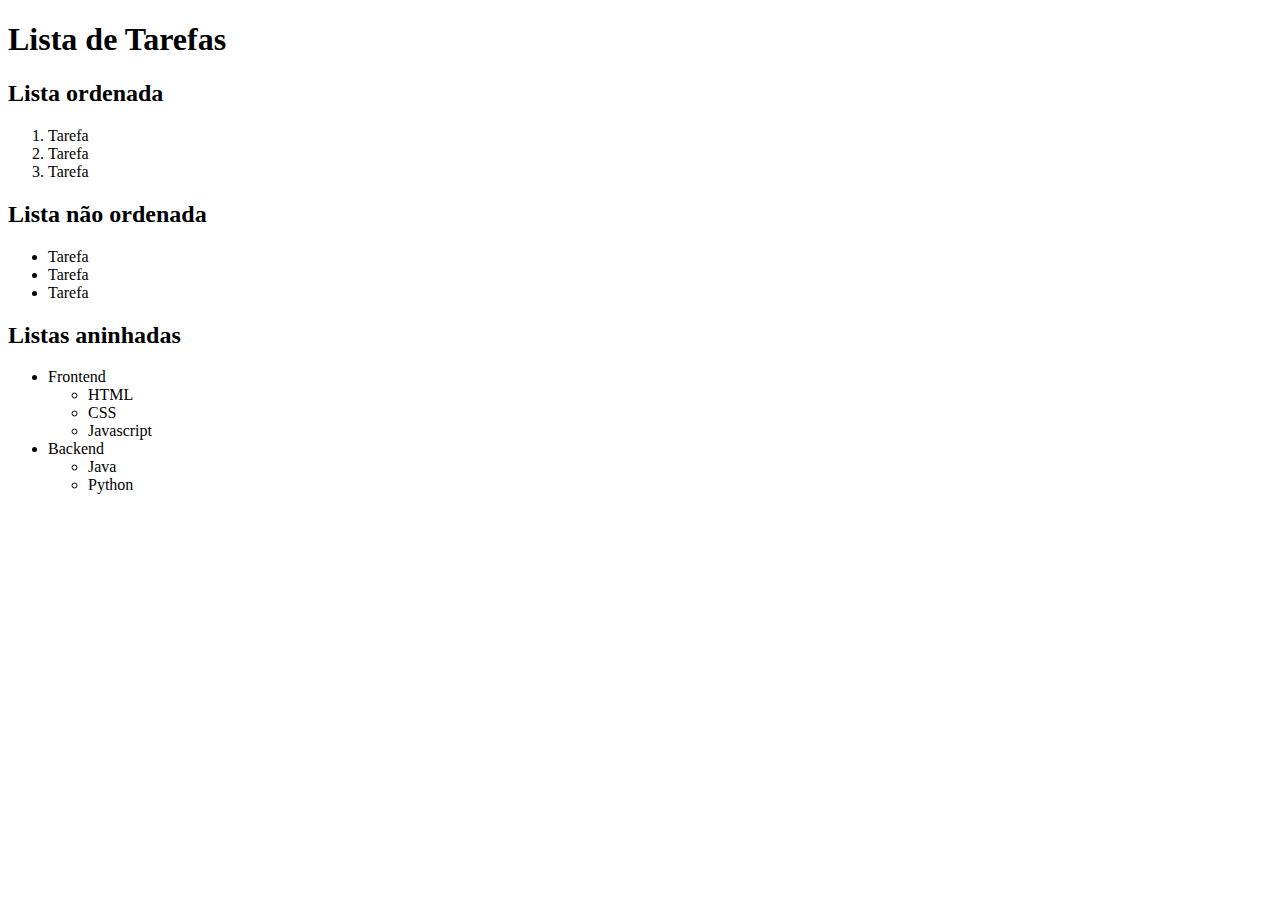
<file: html-css/aula02/index.html>
<!DOCTYPE html>
<html lang="pt-BR">
<head>
    <meta charset="UTF-8">
    <meta name="viewport" content="width=device-width, initial-scale=1.0">
    <title>Aula 2</title>
</head>
<body>
    <h1>Lista de Tarefas</h1>

    <h2>Lista ordenada</h2>
    <ol>
        <li>Tarefa</li>
        <li>Tarefa</li>
        <li>Tarefa</li>
    </ol>

    <h2>Lista não ordenada</h2>
    <ul>
        <li>Tarefa</li>
        <li>Tarefa</li>
        <li>Tarefa</li>
    </ul>

    <h2>Listas aninhadas</h2>
    <ul>
        <li>Frontend
            <ul>
                <li>HTML</li>
                <li>CSS</li>
                <li>Javascript</li>
            </ul>
        </li>
        <li>Backend
            <ul>
                <li>Java</li>
                <li>Python</li>
            </ul>
        </li>
    </ul>
</body>
</html>
</file>
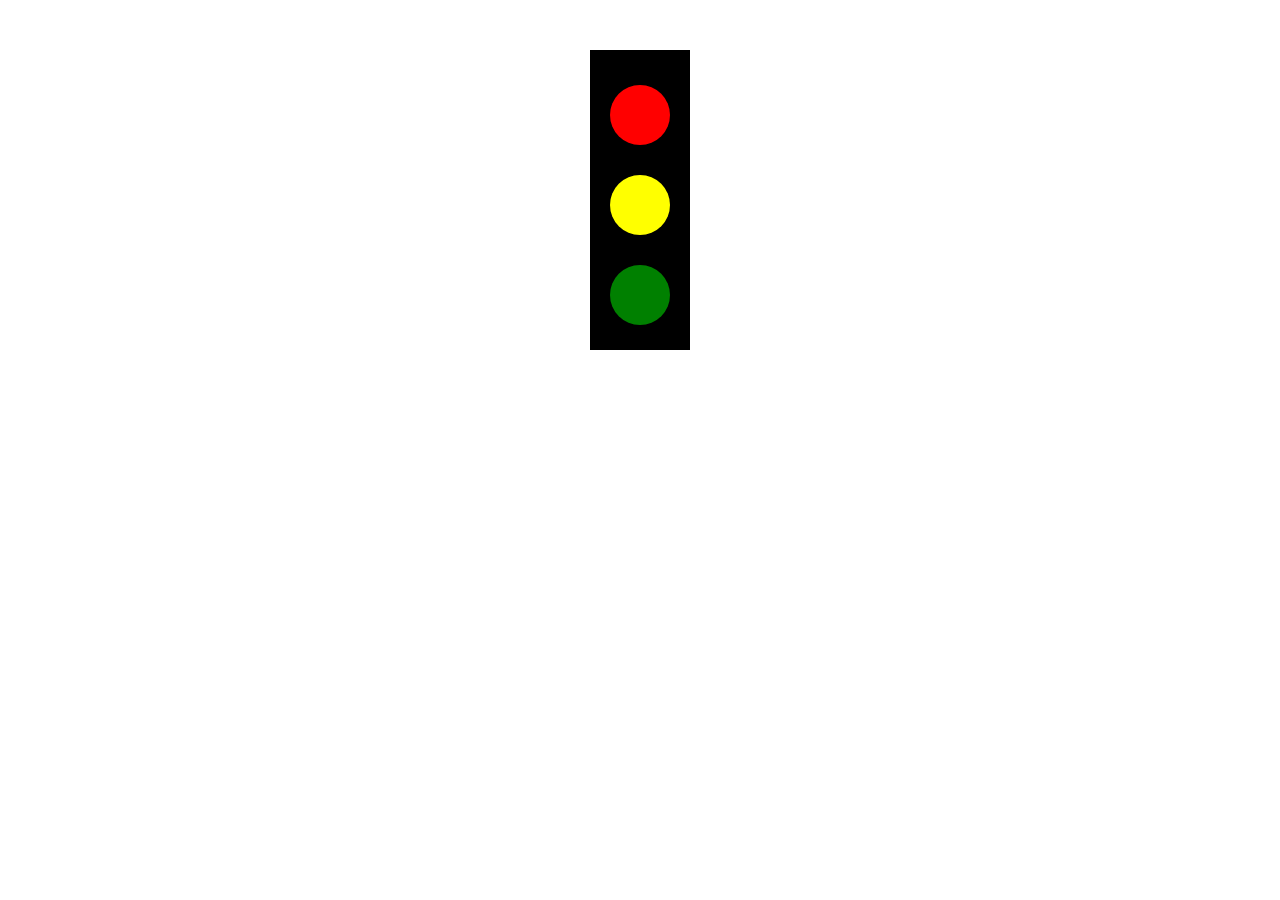
<file: html-css/aula04/index.html>
<!DOCTYPE html>
<html lang="en">
<head>
    <meta charset="UTF-8">
    <meta name="viewport" content="width=device-width, initial-scale=1.0">
    <title>Semáforo</title>
    <link rel="stylesheet" href="style.css">
</head>
<body>
    <div id="semaforo">
        <div id="lights">
            <div id="color-red" class="light"></div>
            <div id="color-yellow" class="light"></div>
            <div id="color-green" class="light"></div>
        </div>
    </div>
</body>
</html>
</file>
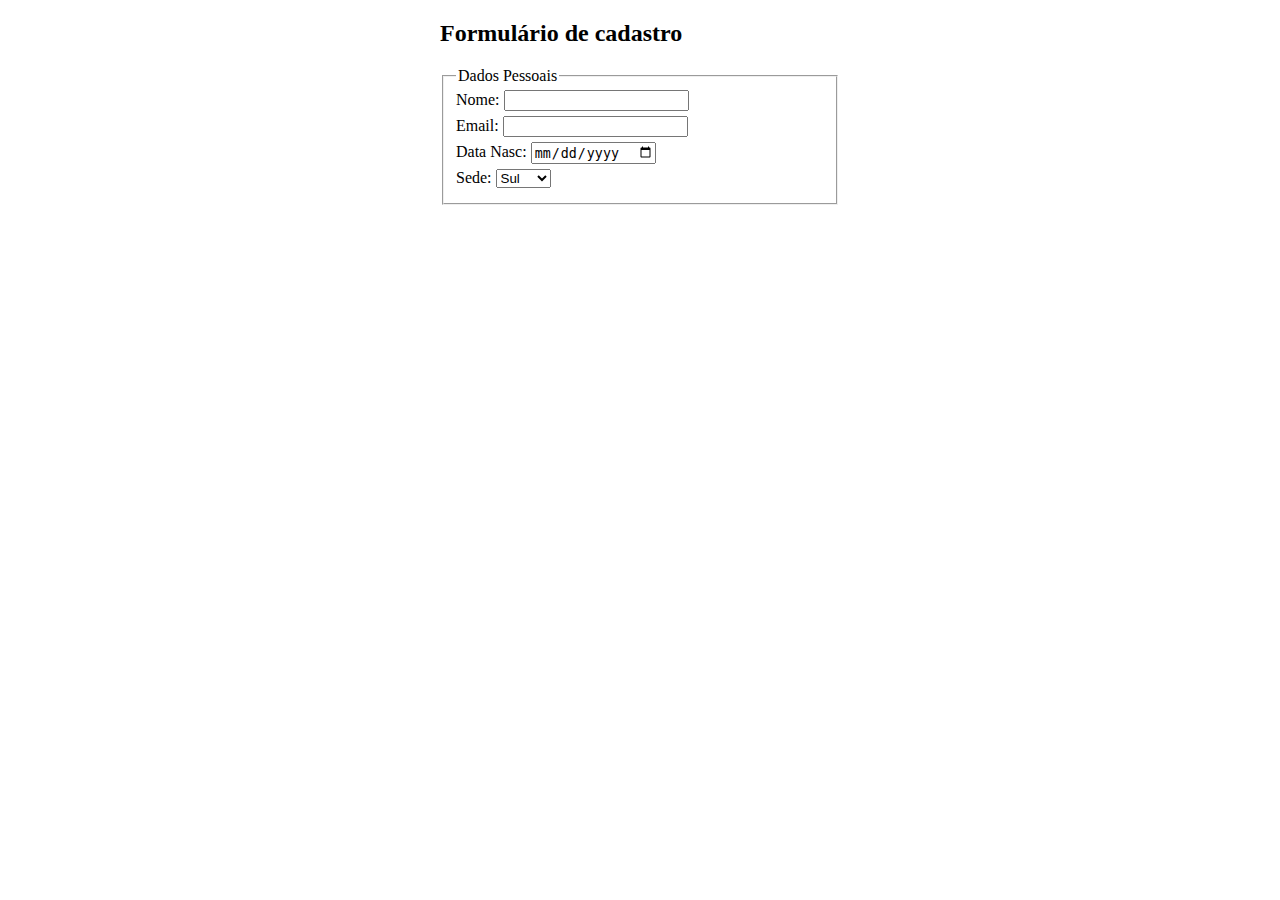
<file: html-css/aula03/form/index.html>
<!DOCTYPE html>
<html lang="pt-BR">
<head>
    <meta charset="UTF-8">
    <meta name="viewport" content="width=device-width, initial-scale=1.0">
    <title>Formulário</title>
    <link rel="stylesheet" href="style.css">
</head>
<body>
    <div class="formulario">
        <h2>Formulário de cadastro</h2>
        <form action="">
            <fieldset>
                <legend>Dados Pessoais</legend>
                <div>
                    <label for="nome">Nome:</label>
                    <input type="text" name="nome" id="nome">
                </div>
                <div>
                    <label for="email">Email:</label>
                    <input type="text" name="email" id="email">
                </div>
                <div>
                    <label for="data-nasc">Data Nasc:</label>
                    <input type="date" name="data-nasc" id="data-nasc">
                </div>
                <div>
                    <label for="sede">Sede:</label>
                    <select name="sede" id="sede">
                        <option value="sul">Sul</option>
                        <option value="norte">Norte</option>
                    </select>
                </div>
            </fieldset>
        </form>
    </div>
</body>
</html>
</file>
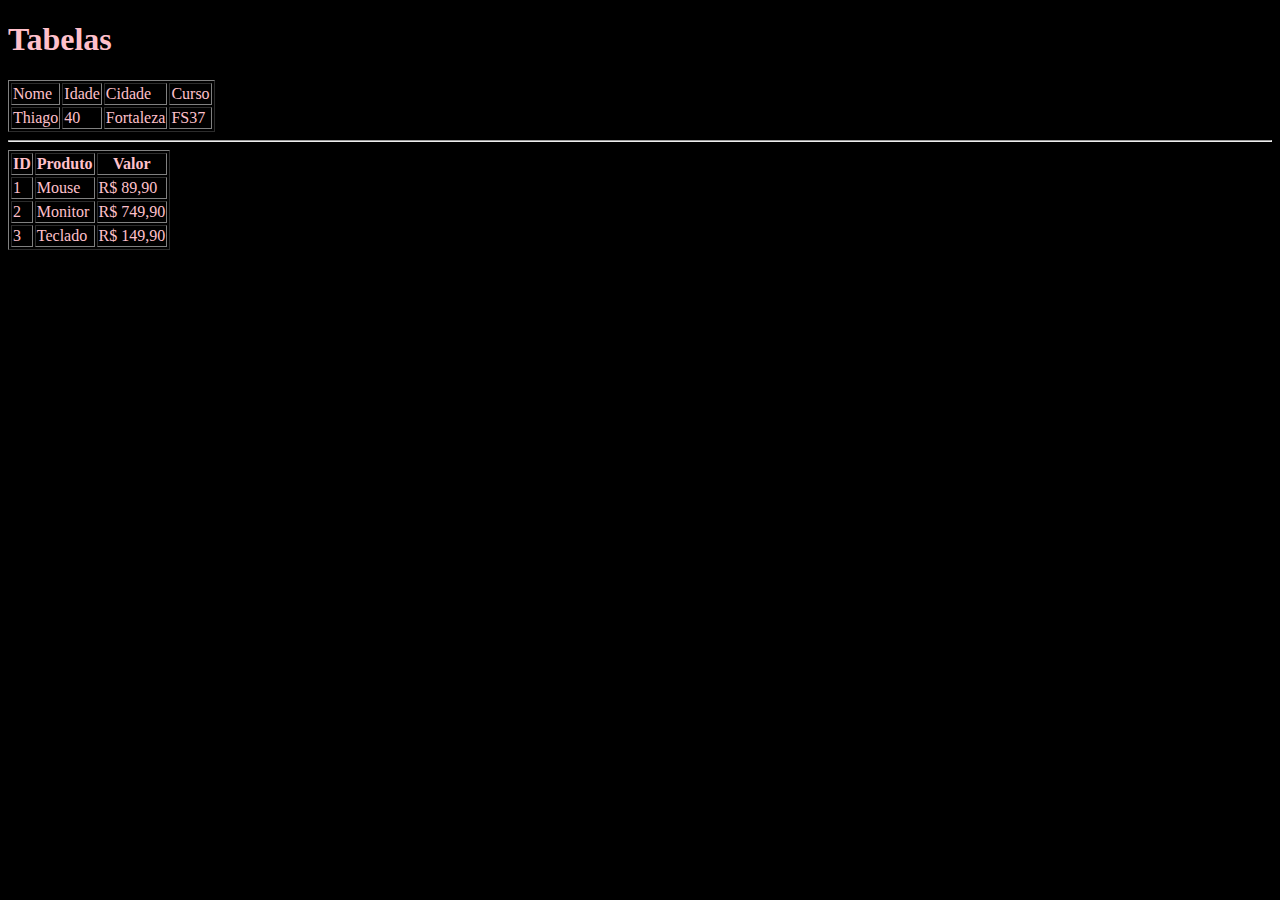
<file: html-css/aula02/tabelas.html>
<!DOCTYPE html>
<html lang="pt-BR">
<head>
    <meta charset="UTF-8">
    <meta name="viewport" content="width=device-width, initial-scale=1.0">
    <title>Tabelas</title>
</head>
<body style="background-color: black; color: pink;">
    <h1>Tabelas</h1>

    <table border="1">
        <tr>
            <td>Nome</td>
            <td>Idade</td>
            <td>Cidade</td>
            <td>Curso</td>
        </tr>
        <tr>
            <td>Thiago</td>
            <td>40</td>
            <td>Fortaleza</td>
            <td>FS37</td>
        </tr>
    </table>

    <hr>

    <table border="1">
        <tr>
            <th>ID</th>
            <th>Produto</th>
            <th>Valor</th>
        </tr>
        <tr>
            <td>1</td>
            <td>Mouse</td>
            <td>R$ 89,90</td>
        </tr>
        <tr>
            <td>2</td>
            <td>Monitor</td>
            <td>R$ 749,90</td>
        </tr>
        <tr>
            <td>3</td>
            <td>Teclado</td>
            <td>R$ 149,90</td>
        </tr>
    </table>

</body>
</html>
</file>
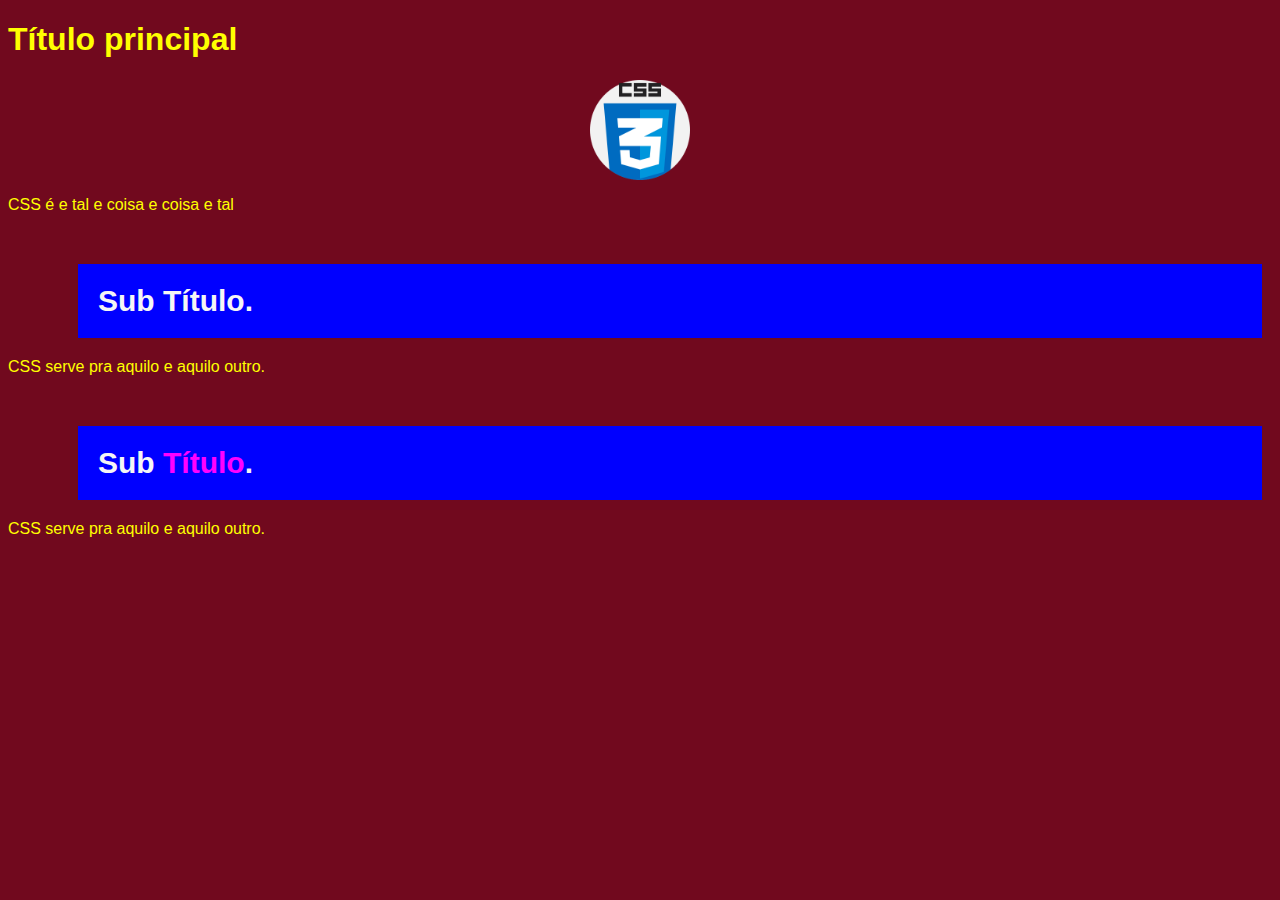
<file: html-css/aula03/externo.html>
<!DOCTYPE html>
<html lang="pt-BR">
<head>
    <meta charset="UTF-8">
    <meta name="viewport" content="width=device-width, initial-scale=1.0">
    <link rel="stylesheet" href="style.css">
    <title>Introdução ao css - Externo</title>
</head>
<body>
    <h1>Título principal</h1>

    <img src="image.png" alt="logo css">

    <p>CSS é e tal e coisa e coisa e tal</p>

    <h2>Sub Título.</h2>

    <p>CSS serve pra aquilo e aquilo outro.</p>

    <h2>Sub <span>Título</span>.</h2>

    <p>CSS serve pra aquilo e aquilo outro.</p>
</body>
</html>
</file>
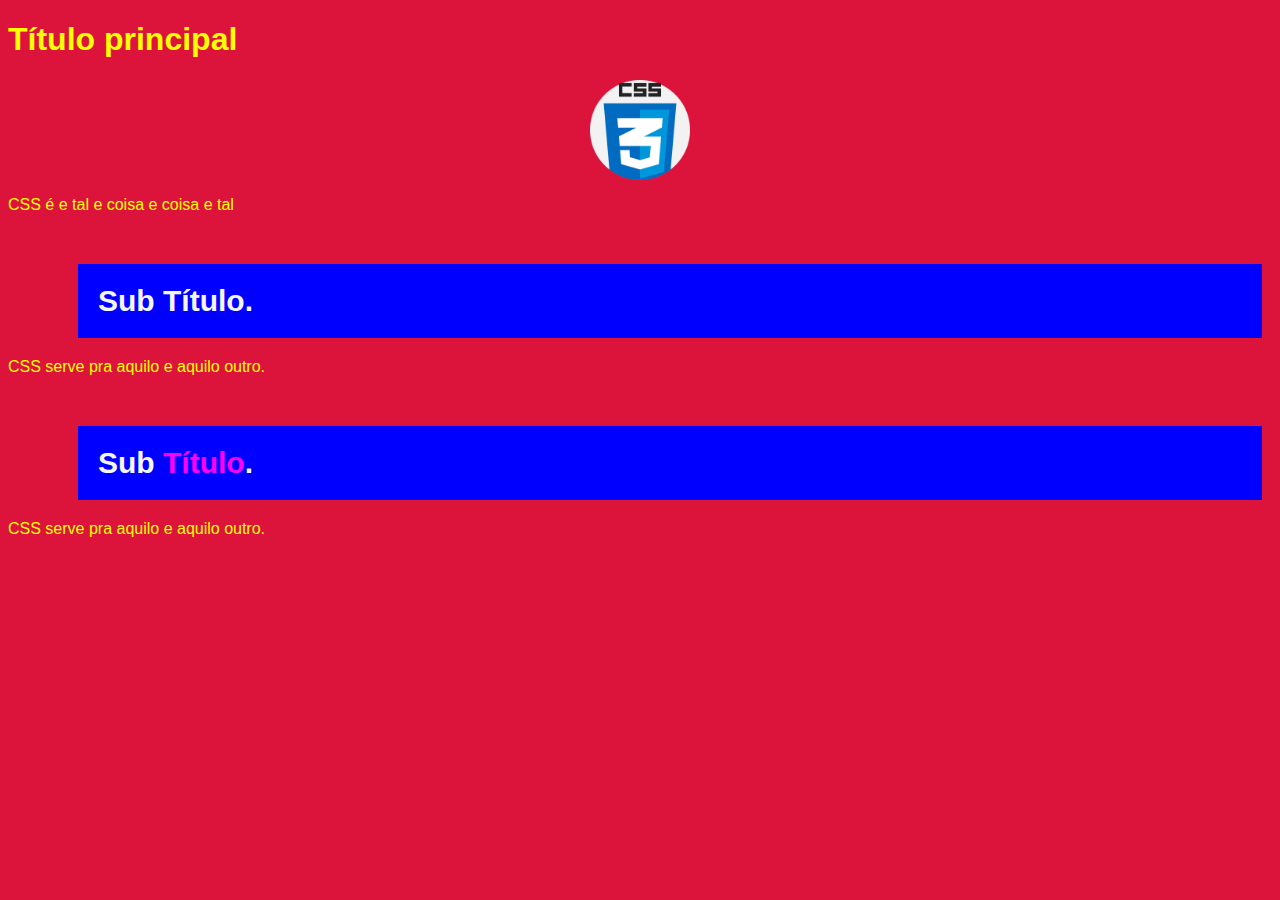
<file: html-css/aula03/interno.html>
<!DOCTYPE html>
<html lang="pt-BR">
<head>
    <meta charset="UTF-8">
    <meta name="viewport" content="width=device-width, initial-scale=1.0">
    <title>Introdução ao css - Interno</title>

    <style>
        body {
            background-color: crimson;
            color: yellow;
            font-family: Verdana, Geneva, Tahoma, sans-serif;
        }

        h2 {
            background-color: blue;
            color: whitesmoke;
            font-size: 30px;
            margin: 50px 10px 20px 70px;
            padding: 20px;
        }

        span {
            color: magenta;
        }

        img {
           display: block; 
           margin: 0 auto;
           width: 100px;
           height: 100px;
        }
    </style>

</head>
<body>
    <h1>Título principal</h1>

    <img src="image.png" alt="logo css">

    <p>CSS é e tal e coisa e coisa e tal</p>

    <h2>Sub Título.</h2>

    <p>CSS serve pra aquilo e aquilo outro.</p>

    <h2>Sub <span>Título</span>.</h2>

    <p>CSS serve pra aquilo e aquilo outro.</p>
</body>
</html>
</file>
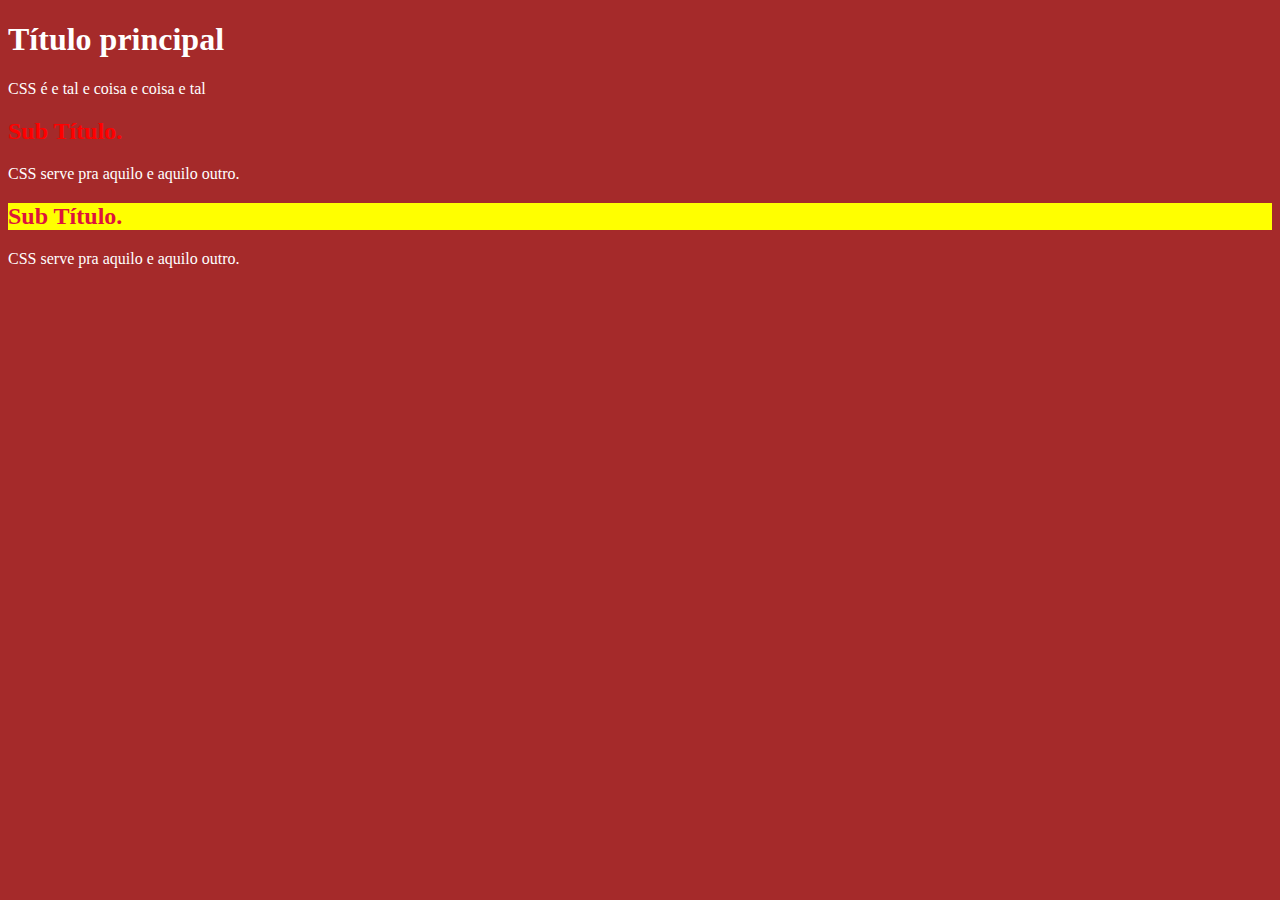
<file: html-css/aula03/intro.html>
<!DOCTYPE html>
<html lang="pt-BR">
<head>
    <meta charset="UTF-8">
    <meta name="viewport" content="width=device-width, initial-scale=1.0">
    <title>Introdução ao css</title>
</head>
<body style="background-color: brown; color: white;">
    <h1>Título principal</h1>

    <p>CSS é e tal e coisa e coisa e tal</p>

    <h2 style="color: red;">Sub Título.</h2>

    <p>CSS serve pra aquilo e aquilo outro.</p>

    <h2 style="color: crimson; background-color: yellow;">Sub Título.</h2>

    <p>CSS serve pra aquilo e aquilo outro.</p>
</body>
</html>
</file>
<file: html-css/aula04/style.css>
#semaforo {
    width: 100px;
    height: 300px;
    background-color: black;
    margin: 50px auto;
}

#lights {
    padding-top: 5px;
}

.light {
    width: 60px;
    height: 60px;
    border-radius: 50%;
    margin: 30px auto;
}

#color-red {
    background-color: red;
}

#color-yellow {
    background-color: yellow;
}

#color-green {
    background-color: green;
}
</file>
<file: html-css/aula03/form/style.css>
.formulario {
    width: 400px;
    height: 380px;

    margin: 0 auto;
}

fieldset div {
    margin-bottom: 5px;
}
</file>
<file: html-css/aula03/style.css>
body {
    background-color: rgb(113, 9, 30);
    color: yellow;
    font-family: Verdana, Geneva, Tahoma, sans-serif;
}

h2 {
    background-color: blue;
    color: whitesmoke;
    font-size: 30px;
    margin: 50px 10px 20px 70px;
    padding: 20px;
}

span {
    color: magenta;
}

img {
    display: block; 
    margin: 0 auto;
    width: 100px;
    height: 100px;
}
</file>
